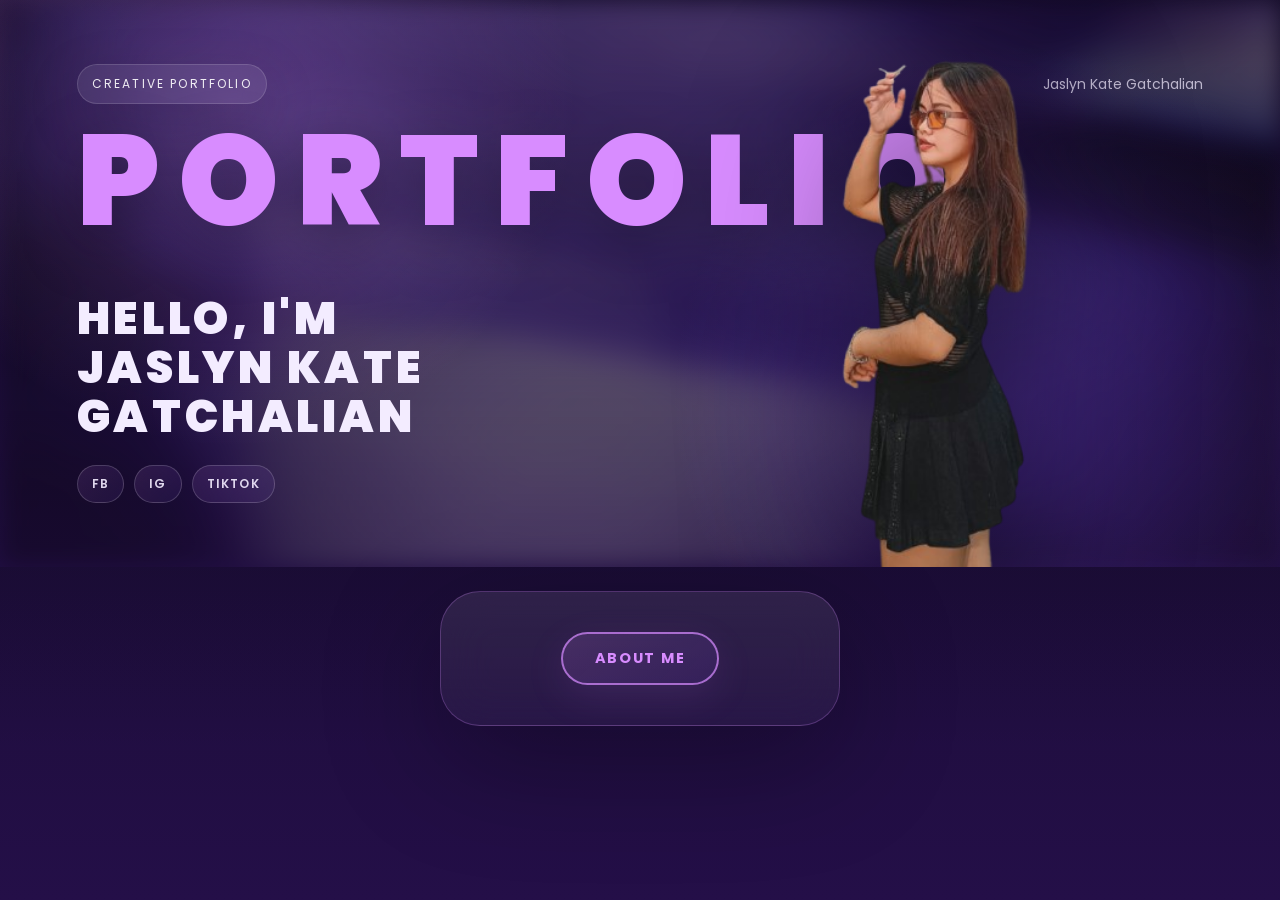
<file: index.html>
<!doctype html>
<html lang="en">
<head>
  <meta charset="UTF-8">
  <meta name="viewport" content="width=device-width, initial-scale=1.0">
  <title>Portfolio</title>
  <link rel="stylesheet" href="style.css">
</head>
<body>
  <!-- PINTEREST-LIKE HERO -->
  <section class="hero" aria-label="Portfolio hero">
    <div class="hero-bg" aria-hidden="true"></div>
    <div class="hero-overlay" aria-hidden="true"></div>

    <div class="hero-top">
      <div class="chip">CREATIVE PORTFOLIO</div>
      <div class="hero-brand">Jaslyn Kate Gatchalian</div>
    </div>

    <div class="hero-content">
      <h1 class="portfolio-text">PORTFOLIO</h1>
      
      <h2 class="hero-subtitle">
        HELLO, I'M <br>
        JASLYN KATE <br>
        GATCHALIAN
      </h2>

      <div class="about-tags">
        <a href="https://facebook.com/katee.kateee9" target="_blank" rel="noopener noreferrer" class="tag tag-link">FB</a>
        <a href="https://instagram.com/cup_katee_" target="_blank" rel="noopener noreferrer" class="tag tag-link">IG</a>
        <a href="https://tiktok.com/@candyk8_" target="_blank" rel="noopener noreferrer" class="tag tag-link">TIKTOK</a>
      </div>
    </div>

    <img src="first.png" alt="Main portrait" class="hero-img">
  </section>

  <!-- ABOUT SECTION -->
  <section class="about-more">
    <div class="about-more-card">
      <button class="about-btn" type="button">About Me</button>
    </div>
  </section>

  <section class="about-panel" aria-hidden="true" id="about-panel">
    <div class="about-panel-card" role="dialog" aria-modal="true" aria-labelledby="about-title">
      <button class="close-panel" type="button" aria-label="Close About Me">×</button>
      <h2 id="about-title">About Jaja</h2>
      <p>Hi, I'm Jaslyn Kate — everyone calls me Jaja. I love purple, cozy indoor days, cats, and family bonding. My design world is warm, playful, and softly glowing with purple energy.</p>
      <div class="about-panel-tags">
        <span class="panel-tag">Purple Lover</span>
        <span class="panel-tag">Cat Person</span>
        <span class="panel-tag">Homebody</span>
        <span class="panel-tag">Family First</span>
      </div>
      <div class="about-panel-info">
        <div>
          <span>Birthday</span>
          <strong>December 9, 2004</strong>
        </div>
        <div>
          <span>Nickname</span>
          <strong>Jaja</strong>
        </div>
      </div>
    </div>
  </section>

  <script>
    const aboutBtn = document.querySelector('.about-btn');
    const aboutPanel = document.getElementById('about-panel');
    const closePanel = document.querySelector('.close-panel');

    const togglePanel = () => {
      aboutPanel.classList.toggle('visible');
      aboutPanel.setAttribute('aria-hidden', aboutPanel.classList.contains('visible') ? 'false' : 'true');
    };

    aboutBtn.addEventListener('click', togglePanel);
    closePanel.addEventListener('click', togglePanel);
    aboutPanel.addEventListener('click', (event) => {
      if (event.target === aboutPanel) togglePanel();
    });
  </script>
</body>
</html>
</file>
<file: style.css>
@import url('https://fonts.googleapis.com/css2?family=Poppins:wght@300;500;700;800&display=swap');

:root {
  --bg-1: #120a25;
  --bg-2: #240f48;
  --card: rgba(255, 255, 255, 0.08);
  --card-border: rgba(255, 255, 255, 0.14);
  --text: #f3ecff;
  --muted: rgba(243, 236, 255, 0.72);
  --accent: #d88cff;
  --accent-strong: #8d5bff;
}

* {
  margin: 0;
  padding: 0;
  box-sizing: border-box;
  font-family: 'Poppins', Arial, Helvetica, sans-serif;
}

html, body {
  min-height: 100%;
}

body {
  background: radial-gradient(circle at top left, rgba(216, 140, 255, 0.16), transparent 22%),
              linear-gradient(180deg, var(--bg-1) 0%, var(--bg-2) 100%);
  color: var(--text);
  -webkit-font-smoothing: antialiased;
  -moz-osx-font-smoothing: grayscale;
}

img {
  max-width: 100%;
  display: block;
}

button,
a {
  color: inherit;
  text-decoration: none;
}

/* ===== HERO SECTION ===== */
.hero {
  position: relative;
  min-height: 50vh;
  display: grid;
  align-items: center;
  padding: 5% 6%;
  overflow: hidden;
}

.hero-bg {
  position: absolute;
  inset: 0;
  background: url("bg.jpg") center/cover no-repeat;
  filter: blur(12px) saturate(1.3) brightness(0.55);
  transform-origin: center;
  z-index: 0;
}

.hero-overlay {
  position: absolute;
  inset: 0;
  background:
    radial-gradient(circle at 18% 18%, rgba(216, 140, 255, 0.26), transparent 30%),
    radial-gradient(circle at 80% 70%, rgba(141, 91, 255, 0.25), transparent 32%),
    linear-gradient(180deg, rgba(18, 10, 37, 0.25) 0%, rgba(36, 15, 72, 0.6) 100%);
  z-index: 1;
}

.hero-top {
  position: relative;
  z-index: 2;
  display: flex;
  align-items: center;
  justify-content: space-between;
  gap: 1rem;
  margin-bottom: 16px;
}

.chip {
  display: inline-flex;
  align-items: center;
  padding: 10px 14px;
  border-radius: 999px;
  background: rgba(255, 255, 255, 0.08);
  border: 1px solid rgba(255, 255, 255, 0.14);
  backdrop-filter: blur(12px);
  box-shadow: 0 18px 55px rgba(0, 0, 0, 0.2);
  font-size: 12px;
  letter-spacing: 0.18em;
  text-transform: uppercase;
  color: rgba(255, 255, 255, 0.9);
}

.hero-brand {
  font-size: 14px;
  color: rgba(243, 236, 255, 0.72);
  white-space: nowrap;
}

.portfolio-text {
  position: relative;
  z-index: 2;
  font-size: clamp(3rem, 10vw, 8rem);
  font-weight: 900;
  color: var(--accent);
  letter-spacing: 0.14em;
  text-transform: uppercase;
  mix-blend-mode: screen;
  text-shadow: 0 18px 60px rgba(0, 0, 0, 0.35);
  max-width: 14ch;
  line-height: 0.95;
  margin-bottom: 28px;
}

.hero-content {
  position: relative;
  z-index: 2;
  display: flex;
  flex-direction: column;
  gap: 1.5rem;
}

.hero-subtitle {
  font-size: clamp(1.8rem, 3.5vw, 3.2rem);
  font-weight: 900;
  line-height: 1.1;
  color: var(--text);
  letter-spacing: 0.08em;
  text-transform: uppercase;
  max-width: 18ch;
}

.hero-subtitle br {
  display: inline;
}

.hero-img {
  position: absolute;
  right: 6%;
  bottom: -2%;
  height: min(78vh, 760px);
  z-index: 3;
  object-fit: contain;
  filter: drop-shadow(0 48px 80px rgba(0, 0, 0, 0.52));
  transition: transform 350ms ease, filter 350ms ease;
}

.hero-img:hover {
  transform: translateY(-10px) scale(1.01);
  filter: drop-shadow(0 48px 90px rgba(0, 0, 0, 0.62));
}

/* ===== SECOND SECTION ===== */
.about {
  display: none;
}

.about-text {
  max-width: 560px;
  padding: 2.2rem 2.4rem;
  border: 1px solid var(--card-border);
  border-radius: 32px;
  background: linear-gradient(180deg, rgba(255, 255, 255, 0.09), rgba(255, 255, 255, 0.06));
  backdrop-filter: blur(20px);
  box-shadow: 0 24px 90px rgba(0, 0, 0, 0.25);
}

.about-text h2 {
  font-size: clamp(2rem, 4vw, 3.6rem);
  font-weight: 900;
  line-height: 1.03;
  color: var(--text);
}

.about-text h2 br {
  display: inline;
}

.about-sub {
  margin-top: 18px;
  color: var(--muted);
  font-size: 15px;
  line-height: 1.6;
}

.about-tags {
  display: flex;
  flex-wrap: wrap;
  gap: 10px;
}

.tag {
  padding: 9px 14px;
  border-radius: 999px;
  border: 1px solid rgba(255, 255, 255, 0.18);
  background: linear-gradient(135deg, rgba(216, 140, 255, 0.12), rgba(141, 91, 255, 0.08));
  color: rgba(243, 236, 255, 0.9);
  font-size: 12px;
  letter-spacing: 0.1em;
  text-transform: uppercase;
  font-weight: 600;
  transition: all 220ms ease;
  cursor: default;
}

.tag:hover {
  background: linear-gradient(135deg, rgba(216, 140, 255, 0.22), rgba(141, 91, 255, 0.18));
  border-color: rgba(255, 255, 255, 0.28);
  transform: translateY(-2px);
}

.tag-link {
  cursor: pointer;
}

.tag-link:hover {
  background: linear-gradient(135deg, rgba(216, 140, 255, 0.35), rgba(141, 91, 255, 0.28));
  border-color: rgba(216, 140, 255, 0.6);
  box-shadow: 0 12px 48px rgba(216, 140, 255, 0.25);
}

/* ===== CTA SECTION ===== */
.about-more {
  position: relative;
  display: flex;
  justify-content: center;
  align-items: center;
  min-height: auto;
  padding: 1.5rem 6%;
  background: linear-gradient(180deg, rgba(18, 10, 37, 0.3), rgba(36, 15, 72, 0.2));
}

.about-more-card {
  width: min(100%, 400px);
  padding: 2.5rem 3rem;
  border-radius: 40px;
  border: 1px solid rgba(216, 140, 255, 0.25);
  background: linear-gradient(180deg, rgba(255, 255, 255, 0.09), rgba(255, 255, 255, 0.04));
  backdrop-filter: blur(25px);
  box-shadow: 0 32px 120px rgba(0, 0, 0, 0.3);
  display: flex;
  justify-content: center;
  align-items: center;
  transition: all 360ms cubic-bezier(0.34, 1.56, 0.64, 1);
}

.about-more-card:hover {
  border-color: rgba(216, 140, 255, 0.5);
  background: linear-gradient(180deg, rgba(255, 255, 255, 0.12), rgba(255, 255, 255, 0.07));
  box-shadow: 0 48px 150px rgba(141, 91, 255, 0.25);
  transform: translateY(-8px);
}

.about-btn {
  display: inline-flex;
  align-items: center;
  justify-content: center;
  padding: 14px 32px;
  border-radius: 999px;
  border: 2px solid rgba(216, 140, 255, 0.7);
  background: linear-gradient(135deg, rgba(216, 140, 255, 0.15), rgba(141, 91, 255, 0.1));
  color: var(--accent);
  font-size: 0.9rem;
  font-weight: 700;
  letter-spacing: 0.12em;
  text-transform: uppercase;
  cursor: pointer;
  transition: all 300ms cubic-bezier(0.34, 1.56, 0.64, 1);
  box-shadow: 0 12px 40px rgba(216, 140, 255, 0.1);
}

.about-btn:hover {
  background: linear-gradient(135deg, rgba(216, 140, 255, 0.28), rgba(141, 91, 255, 0.2));
  border-color: var(--accent);
  transform: translateY(-4px);
  box-shadow: 0 24px 70px rgba(216, 140, 255, 0.3);
}

.about-btn:active {
  transform: translateY(-1px);
  box-shadow: 0 12px 40px rgba(216, 140, 255, 0.15);
}
.about-panel {
  position: fixed;
  inset: 0;
  display: grid;
  place-items: center;
  padding: 2rem;
  background: rgba(9, 5, 20, 0.75);
  backdrop-filter: blur(10px);
  opacity: 0;
  visibility: hidden;
  transition: opacity 280ms ease, visibility 280ms ease;
  z-index: 50;
}

.about-panel.visible {
  opacity: 1;
  visibility: visible;
}

.about-panel-card {
  width: min(100%, 520px);
  padding: 2.5rem 2.5rem 2rem;
  border-radius: 32px;
  border: 1px solid rgba(216, 140, 255, 0.24);
  background: linear-gradient(180deg, rgba(255, 255, 255, 0.08), rgba(255, 255, 255, 0.03));
  backdrop-filter: blur(28px);
  box-shadow: 0 38px 130px rgba(14, 8, 42, 0.38);
  position: relative;
}

.close-panel {
  position: absolute;
  top: 18px;
  right: 18px;
  width: 38px;
  height: 38px;
  border: none;
  border-radius: 50%;
  background: rgba(255, 255, 255, 0.08);
  color: var(--text);
  font-size: 1.2rem;
  cursor: pointer;
  box-shadow: 0 20px 45px rgba(0, 0, 0, 0.16);
  transition: transform 220ms ease, background 220ms ease;
}

.close-panel:hover {
  transform: scale(1.05);
  background: rgba(255, 255, 255, 0.14);
}

.about-panel-card h2 {
  margin-bottom: 1rem;
  font-size: clamp(2rem, 3.2vw, 2.6rem);
  color: var(--accent);
  letter-spacing: 0.08em;
}

.about-panel-card p {
  margin-bottom: 1.8rem;
  color: rgba(243, 236, 255, 0.88);
  line-height: 1.85;
  font-size: 1rem;
}

.about-panel-tags {
  display: flex;
  flex-wrap: wrap;
  gap: 10px;
  margin-bottom: 1.8rem;
}

.panel-tag {
  padding: 10px 16px;
  border-radius: 999px;
  background: rgba(216, 140, 255, 0.16);
  border: 1px solid rgba(216, 140, 255, 0.32);
  color: rgba(243, 236, 255, 0.96);
  font-size: 0.9rem;
  letter-spacing: 0.08em;
}

.about-panel-info {
  display: grid;
  gap: 1rem;
}

.about-panel-info div {
  display: flex;
  justify-content: space-between;
  align-items: center;
  padding: 0.95rem 1.1rem;
  border-radius: 20px;
  background: rgba(255, 255, 255, 0.06);
  border: 1px solid rgba(255, 255, 255, 0.08);
}

.about-panel-info span {
  color: rgba(243, 236, 255, 0.72);
  font-size: 0.9rem;
}

.about-panel-info strong {
  color: var(--text);
  font-size: 1rem;
}

.about-img {
  display: none;
}

.about-img img {
  display: none;
}

.photo-badge {
  display: none;
}

.red-circle {
  display: none;
}






/* responsive adjustments */

@media (max-width: 960px) {
  .hero-img {
    right: 50%;
    transform: translateX(50%);
    height: 60vh;
  }

  .portfolio-text {
    font-size: clamp(2.6rem, 12vw, 6rem);
    max-width: 14ch;
  }

  .about {
    flex-direction: column;
    align-items: stretch;
    padding: 3.2rem 6% 5rem;
  }

  .about-img {
    margin: 0 auto;
    min-width: unset;
    min-height: 320px;
  }

  .about-img img {
    width: 90vw;
    min-width: 260px;
    max-width: 420px;
    transform: rotate(0deg);
  }

  .red-circle {
    width: 230px;
    height: 230px;
    right: -54px;
    bottom: -39px;
  }
}

@media (max-width: 600px) {
  .hero {
    padding: 4% 5%;
  }

  .hero-top {
    flex-direction: column;
    align-items: flex-start;
  }

  .portfolio-text {
    font-size: clamp(2.2rem, 16vw, 4.2rem);
    letter-spacing: 0.1em;
  }

  .about {
    padding: 2.8rem 6% 4rem;
  }

  .about-text,
  .about-img {
    width: 100%;
  }

  .about-text {
    padding: 1.8rem 1.6rem;
  }

  .about-sub {
    font-size: 14px;
  }

  .about-img {
    min-height: 280px;
  }

  .about-img img {
    width: 100%;
    border-radius: 24px;
  }

  .photo-badge {
    top: 14px;
    left: 12px;
  }

  .red-circle {
    width: 180px;
    height: 180px;
    right: -100px;
    bottom: -30px;
  }

}
</file>
